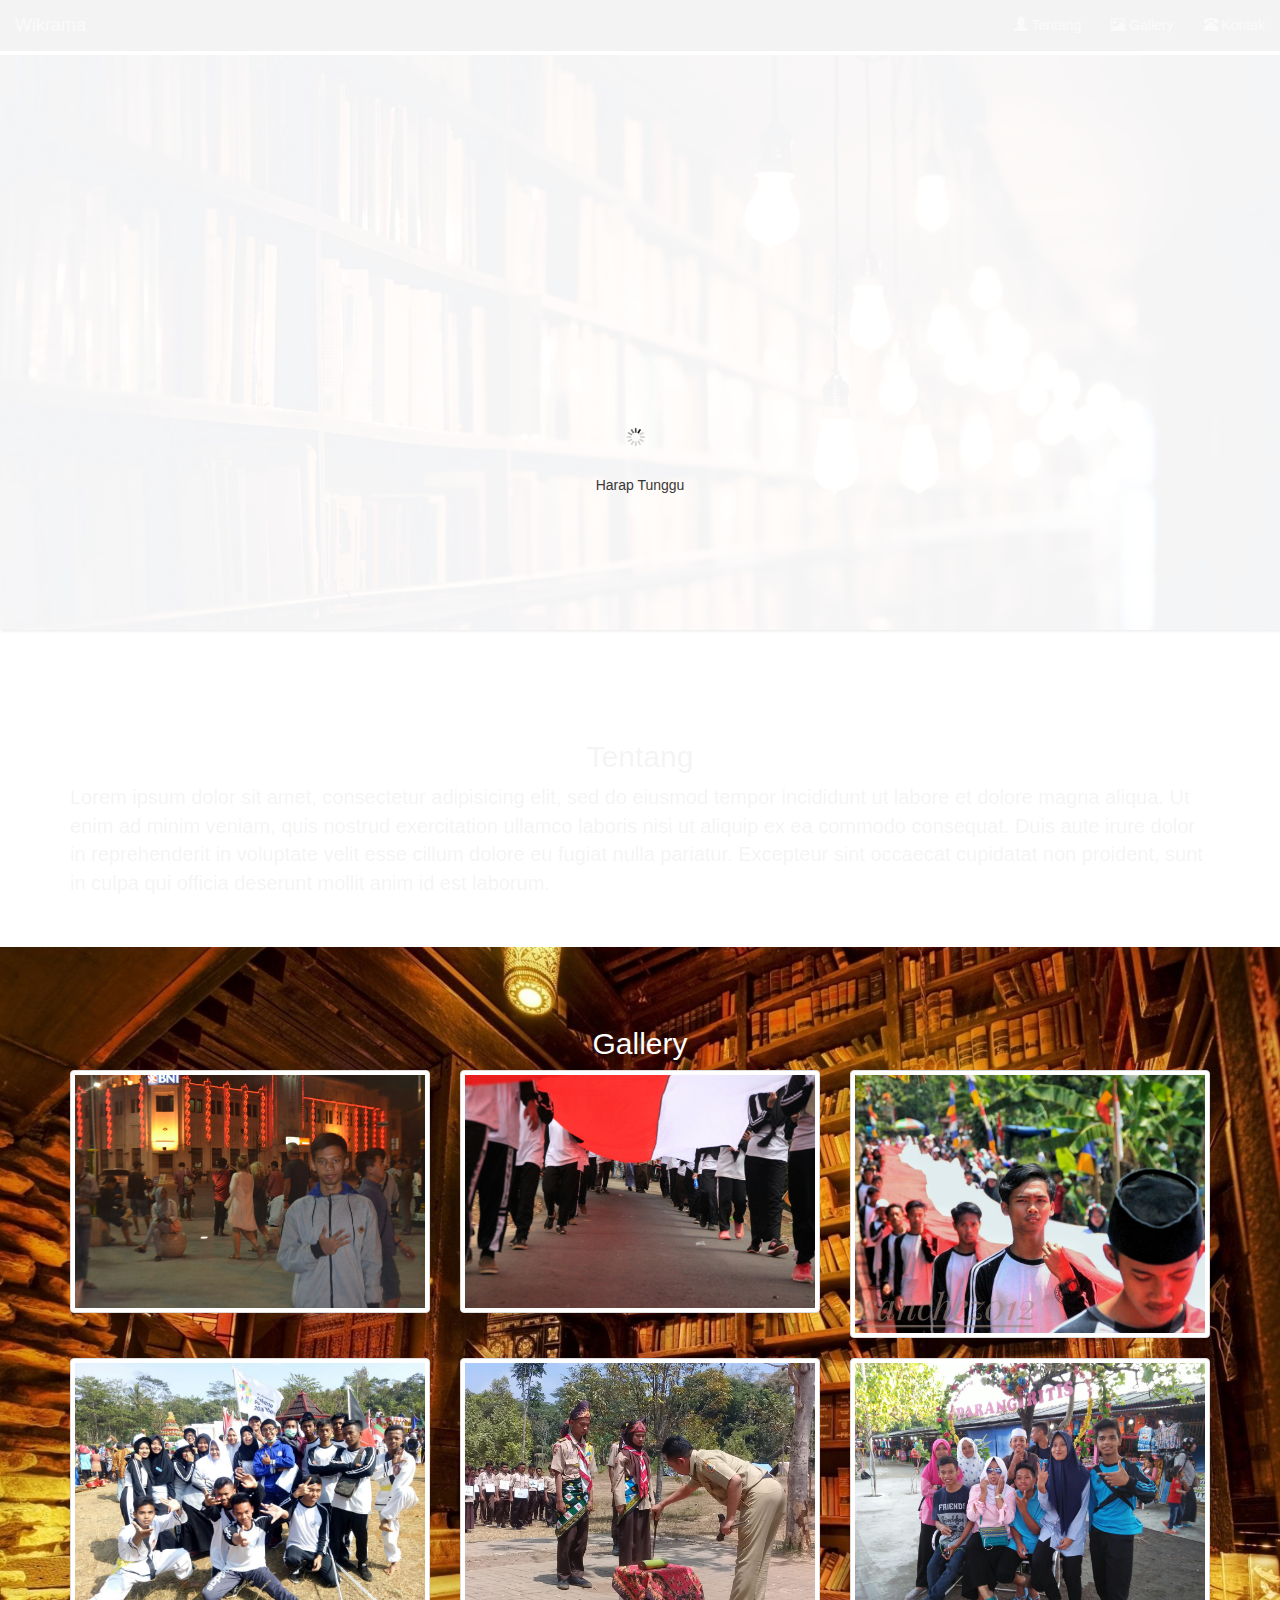
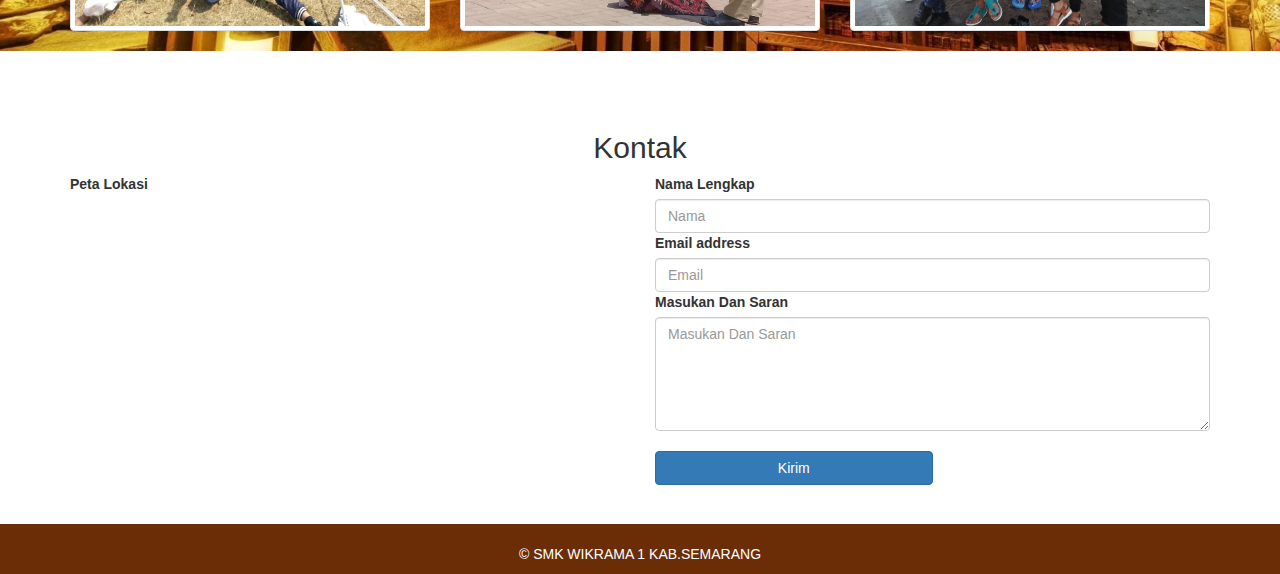
<file: profil/index.html>
<?php// require_once 'core/init.php'; ?>
<!DOCTYPE html>
<html lang="en">
  <head>
    <meta charset="utf-8">
    <meta http-equiv="X-UA-Compatible" content="IE=edge">
    <meta name="viewport" content="width=device-width, initial-scale=1">
    <!-- The above 3 meta tags *must* come first in the head; any other head content must come *after* these tags -->
    <title>Bootstrap 101 Template</title>

    <!-- Bootstrap -->
    <link href="css/bootstrap.min.css" rel="stylesheet">
    <link href="css/style.css" rel="stylesheet">

    <!-- HTML5 shim and Respond.js for IE8 support of HTML5 elements and media queries -->
    <!-- WARNING: Respond.js doesn't work if you view the page via file:// -->
    <!--[if lt IE 9]>
      <script src="https://oss.maxcdn.com/html5shiv/3.7.3/html5shiv.min.js"></script>
      <script src="https://oss.maxcdn.com/respond/1.4.2/respond.min.js"></script>
    <![endif]-->
  </head>
  <body>
    <div class="preloader">
      <div class="loading">
        <img src="img/poi.gif" width="80">
        <p>Harap Tunggu</p>
      </div>
    </div>
    <!-- Start Menu -->
    <nav class="navbar navbar-inverse navbar-fixed-top">
      <div class="container-fluid">
        <!-- Brand and toggle get grouped for better mobile display -->
        <div class="navbar-header">
          <button type="button" class="navbar-toggle collapsed" data-toggle="collapse" data-target="#bs-example-navbar-collapse-1" aria-expanded="false">
            <span class="sr-only">Toggle navigation</span>
            <span class="icon-bar"></span>
            <span class="icon-bar"></span>
            <span class="icon-bar"></span>
          </button>
          <a class="navbar-brand" href="#top">Wikrama</a>
        </div>
        <div class="collapse navbar-collapse" id="bs-example-navbar-collapse-1 myNavbar">
          <ul class="nav navbar-nav navbar-right">
            <li><a href="#about"><span class="glyphicon glyphicon-user" aria-hidden="true"></span> Tentang</span></a></li>
            <li><a href="#gallery"><span class="glyphicon glyphicon-picture" aria-hidden="true"></span> Gallery</a></li>
            <li><a href="#kontak"><span class="glyphicon glyphicon-phone-alt" aria-hidden="true"></span> Kontak</a></li>
          </ul>
        </div>
      </div>
    </nav>
    <!-- End Menu -->


    <!-- Bagian Banner -->

    <div class="jumbotron" id="top" style="box-shadow:1px 2px 2px black;">
      <div class="container">

      </div>
    </div>

    <!-- End Banner -->

    <!-- Bagian About -->
    <section id="about">
      <div class="container">
        <div class="row">
          <h2 class="text-center">Tentang</h2>
          <p class="col-lg-12" style="font-family:sans-serif;">
            Lorem ipsum dolor sit amet, consectetur adipisicing elit, sed do eiusmod tempor incididunt ut labore et dolore magna aliqua. Ut enim ad minim veniam, quis nostrud exercitation ullamco laboris nisi ut aliquip ex ea commodo consequat. Duis aute irure dolor in reprehenderit in voluptate velit esse cillum dolore eu fugiat nulla pariatur. Excepteur sint occaecat cupidatat non proident, sunt in culpa qui officia deserunt mollit anim id est laborum.
          </p>
        </div>
      </div>
    </section>
    <!-- end About -->

    <!-- Start Gallery -->
    <section id="gallery" style="margin-top:40px;">
      <div class="container">
        <h2 class="text-center">Gallery</h2>
        <div class="row">
          <div class="col-sm-6 col-md-4 images">
            <div class="thumbnail">
              <img src="img/1.jpg" alt="...">
            </div>
          </div>
          <div class="col-sm-6 col-md-4 images">
            <div class="thumbnail">
              <img src="img/2.jpg" alt="...">
            </div>
          </div>
          <div class="col-sm-6 col-md-4 images">
            <div class="thumbnail">
              <img src="img/3.jpg" alt="...">
            </div>
          </div>
          <div class="col-sm-6 col-md-4 images">
            <div class="thumbnail">
              <img src="img/4.jpg" alt="...">
            </div>
          </div>
          <div class="col-sm-6 col-md-4 images">
            <div class="thumbnail">
              <img src="img/5.jpg" alt="...">
            </div>
          </div>
          <div class="col-sm-6 col-md-4 images">
            <div class="thumbnail">
              <img src="img/6.jpg" alt="...">
            </div>
          </div>
        </div>
      </div>
    </section>
    <!-- End Gallery -->

    <!-- Start Kontak -->
    <section id="kontak">
      <div class="container">
        <h2 class="text-center">Kontak</h2>
        <div class="row">
          <div class="col-md-6 text-left">
            <label>Peta Lokasi</label>
            <iframe src="https://www.google.com/maps/embed?pb=!1m18!1m12!1m3!1d3956.516307997744!2d110.5578769147758!3d-7.4079637946551085!2m3!1f0!2f0!3f0!3m2!1i1024!2i768!4f13.1!3m3!1m2!1s0x2e7a70e4ffffffff%3A0xe5c2e4e435197dc0!2sSMK+Wikrama+1+Kab+Semarang!5e0!3m2!1sid!2sid!4v1537110393883"
              width="100%" height="300" frameborder="0" style="border:0" allowfullscreen></iframe>
          </div>
          <div class="col-md-6 ">
            <form action="index.html" method="post">
              <div class="form-group">
                <label for="nama">Nama Lengkap</label>
                <input type="text" id="nama" class="form-control" placeholder="Nama">
                <label for="exampleInputEmail1">Email address</label>
                <input type="email" class="form-control" id="exampleInputEmail1" placeholder="Email">
                <label for="comment">Masukan Dan Saran</label>
                <textarea class="form-control" id="comment" placeholder="Masukan Dan Saran" rows="5"></textarea><br>
                <input class="btn btn-primary col-sm-10  col-md-6" type="submit" value="Kirim">
              </div>
            </form>
          </div>
        </div>
      </div>
    </section>

    <!-- End Kontak -->
    <!-- Start footer -->
      <section id="footer">
        <p class="text-center">&copy; SMK WIKRAMA 1 KAB.SEMARANG</p>
      </section>
    <!-- End footer -->
    <script src="https://ajax.googleapis.com/ajax/libs/jquery/1.12.4/jquery.min.js"></script>
    <script src="https://cdnjs.cloudflare.com/ajax/libs/jquery/3.3.1/jquery.min.js" integrity="sha256-FgpCb/KJQlLNfOu91ta32o/NMZxltwRo8QtmkMRdAu8=" crossorigin="anonymous"></script>
    <script src="js/script.js"></script>
    <script src="js/bootstrap.min.js"></script>
  </body>
</html>
</file>
<file: profil/css/style.css>
body{
  padding-top: 55px;
}
.jumbotron{
  min-height: 575px;
  /* margin-top: 55px; */
  background-image: url('../img/books.jpg');
  background-size: cover;
  background-attachment: fixed;
}
#about p{
  font-size: 20px;
}
#gallery{
  background-image: url('../img/bg.jpg');
  background-size: cover;
  color: white;
}
#gallery img{
  position: relative;
}
#gallery,#about,#kontak,#top{
  padding-top: 60px;
}
.thumbnail{
  overflow: hidden;
}
.thumbnail:hover{
  cursor: zoom-in;
}
.thumbnail:active{
  transition: 100ms;
  transform: scale(1.25);
  margin: 0 auto;
  /* position: fixed; */
}
#footer{
  width: 100%;
  height: 50px;
  margin-top: 20px;
  padding: 20px;
  background: #6a2d06;
  color: white;
}
@media (max-width: 700px) {
  body{
    padding-top: 53px;
  }
  .jumbotron{
    min-height: 375px;
    /* margin-top: 53px; */
  }
  #about p{
    text-align: justify;
    font-size: 15px;
  }
  #about h2{
    font-size: 20px;
  }
}
.jumbotron div{
  background-color: rgba(0,0,0,0.7);
  color: white;
  width: 100%;
  /* height: 100%; */
}

.preloader {
  position: fixed;
  top: 0;
  left: 0;
  width: 100%;
  height: 100%;
  z-index: 9999;
  background-color: #fff;
}
.preloader .loading {
  position: absolute;
  left: 50%;
  top: 50%;
  transform: translate(-50%,-50%);
  font: 14px arial;
}
</file>
